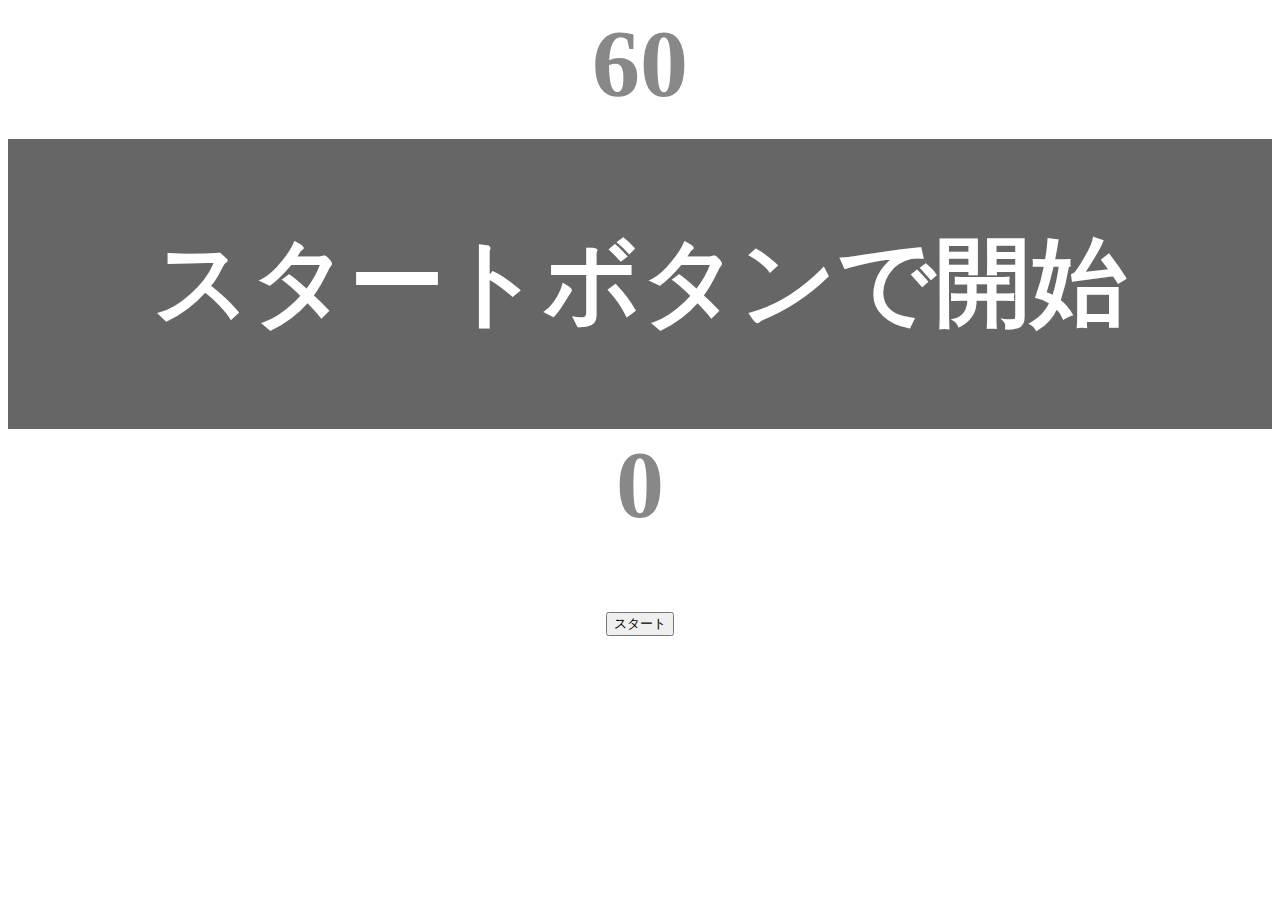
<file: kadai_001/index.html>
<!DOCTYPE html>
<html lang="ja">

<head>
    <title>タイピングゲーム</title>
    <meta charset="UTF-8">
    <meta name="description" content="【JavaScript応用編】簡易的なタイピングゲームです。">
    <meta name="viewport" content="width=device-width, initial-scale=1.0">
    <link rel="stylesheet" href="style.css">
</head>

<body>
    <p id="count" class="count">60</p>
    <div id="wrap" class="wrap">
        <span id="typed" class="typed"></span><span id="untyped"></span>
    </div>
    <p id="typecount" class="typecount">0</p>
    <button id="start">スタート</button>
    <script type="text/javascript" src="main.js"></script>

</body>

</html>
</file>
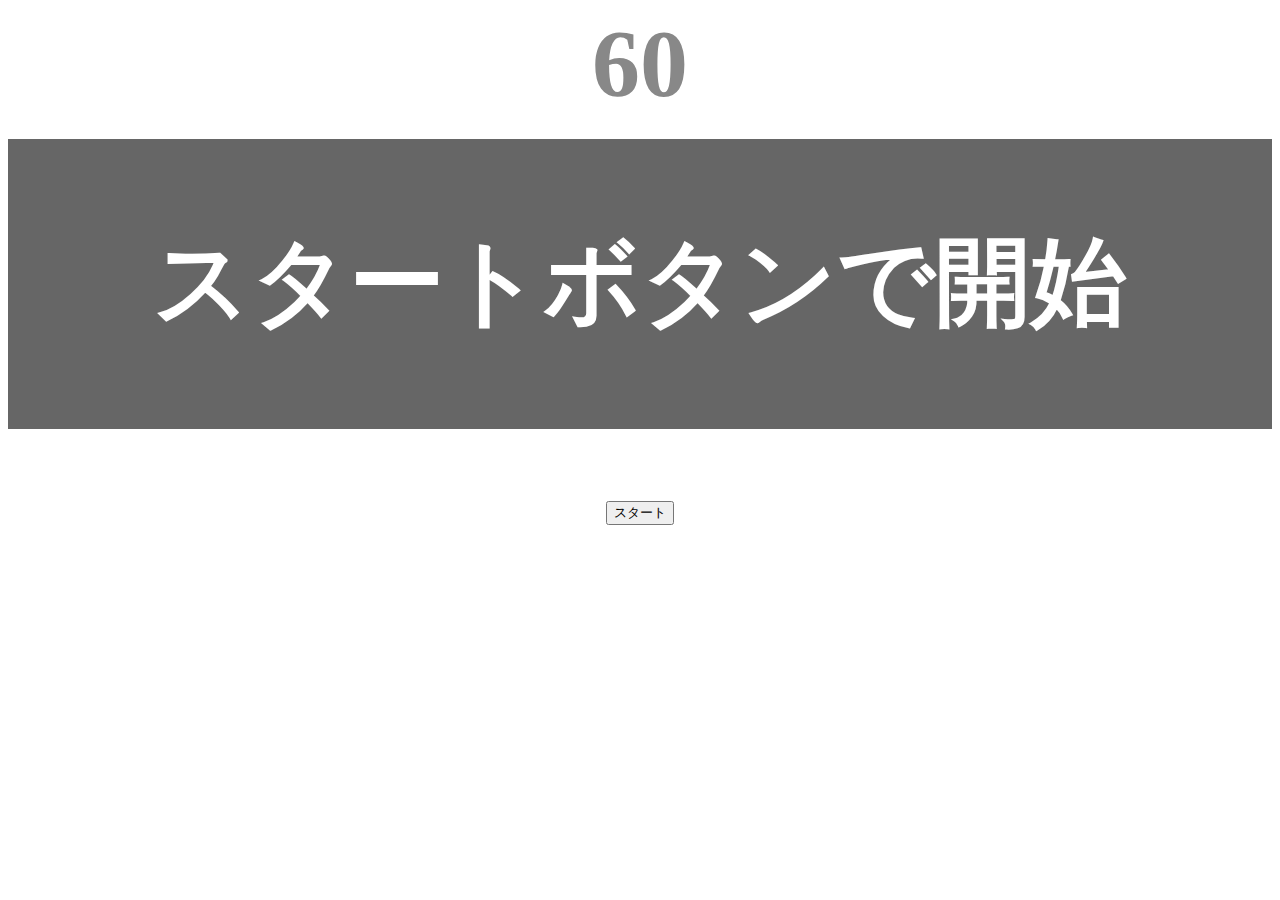
<file: kadai_002/index.html>
<!DOCTYPE html>
<html lang="ja">

<head>
    <title>タイピングゲーム</title>
    <meta charset="UTF-8">
    <meta name="description" content="【JavaScript応用編】簡易的なタイピングゲームです。">
    <meta name="viewport" content="width=device-width, initial-scale=1.0">
    <link rel="stylesheet" href="style.css">
</head>

<body>
    <p id="count" class="count">60</p>
    <div id="wrap" class="wrap">
        <span id="typed" class="typed"></span><span id="untyped"></span>
    </div>
    <button id="start">スタート</button>
    <script type="text/javascript" src="main.js"></script>
    <script>
        // 実行前にボタンを表示させる
        document.getElementById('start').style.display = 'inline-block';
        document.getElementById('timeup').textContent = '';
    </script>
</body>

</html>
</file>
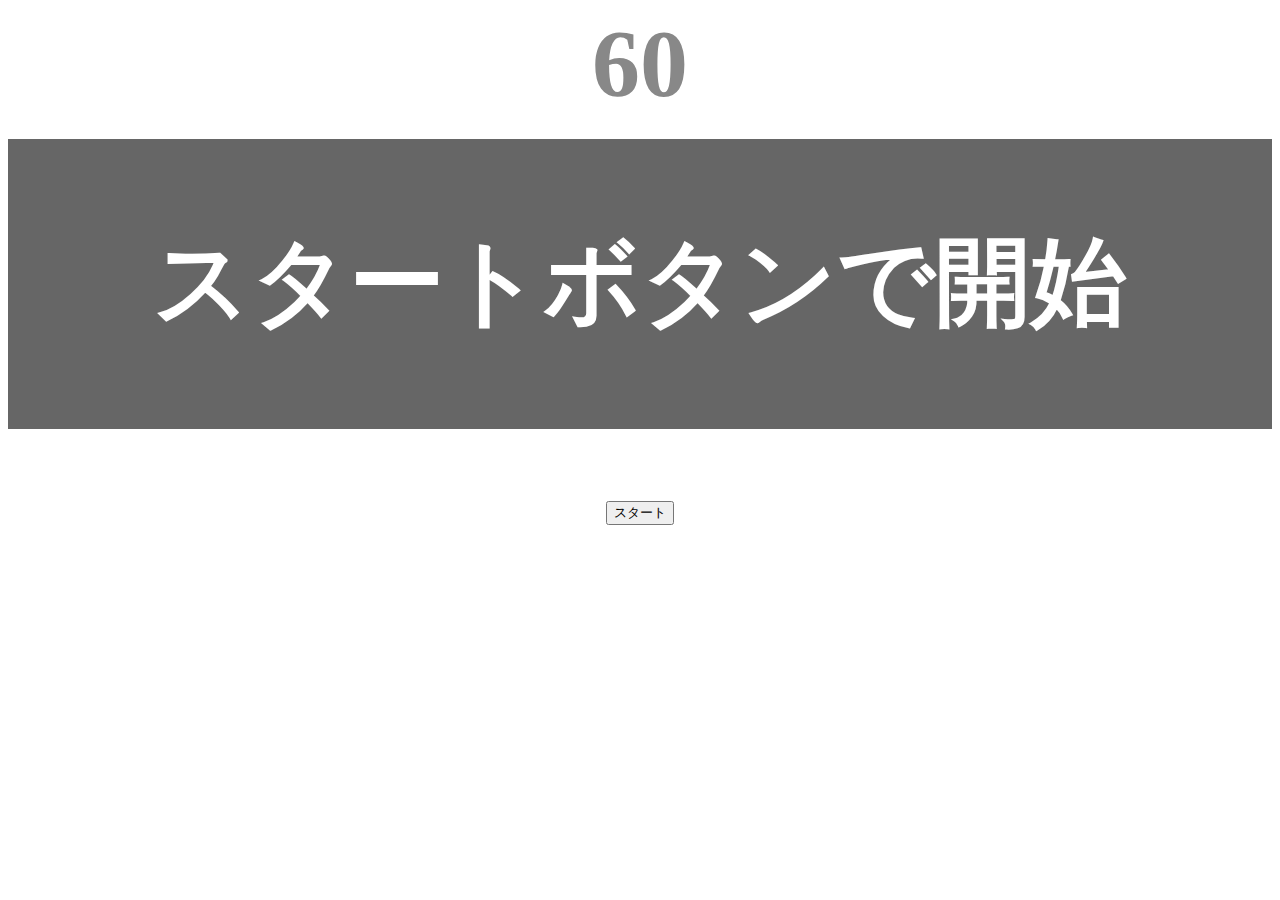
<file: kadai_tutorial_output/index.html>
<!DOCTYPE html>
<html lang="ja">

<head>
    <title>タイピングゲーム</title>
    <meta charset="UTF-8">
    <meta name="description" content="【JavaScript応用編】簡易的なタイピングゲームです。">
    <meta name="viewport" content="width=device-width, initial-scale=1.0">
    <link rel="stylesheet" href="style.css">
</head>

<body>
    <p id="count" class="count">60</p>
    <div id="wrap" class="wrap">
        <span id="typed" class="typed"></span><span id="untyped"></span>
    </div>
    <button id="start">スタート</button>
    <script type="text/javascript" src="main.js"></script>

</body>

</html>
</file>
<file: kadai_001/style.css>
/* タイピングゲーム全体の装飾（body） */
body {
    font-size: 6em;
    text-align: center;
}

/* ゲームの残り秒数が表示されるタイマーの領域（.count）*/
.count {
    margin: 0;
    font-weight: bold;
    color: #888;
}

/* 現在のタイプ数の領域（.typecount）*/
.typecount {
    margin: 0;
    font-weight: bold;
    color: #888;
}

/* テキストが表示される領域（.wrap） */
.wrap {
    margin-top: 20px;
    padding: 80px 40px;
    background-color: #666;
    font-weight: bold;
    color: #fff;
}

/* 正しくタイプされた場合のテキスト（.typed） */
.typed {
    color: lightgreen;
}

/* ミスタイプの場合の背景（.mistyped） */
.mistyped {
    background-color: red;
}
</file>
<file: kadai_002/style.css>
/* タイピングゲーム全体の装飾（body） */
body {
    font-size: 6em;
    text-align: center;
}

/* ゲームの残り秒数が表示されるタイマーの領域（.count）*/
.count {
    margin: 0;
    font-weight: bold;
    color: #888;
}

/* テキストが表示される領域（.wrap） */
.wrap {
    margin-top: 20px;
    padding: 80px 40px;
    background-color: #666;
    font-weight: bold;
    color: #fff;
}

/* 正しくタイプされた場合のテキスト（.typed） */
.typed {
    color: lightgreen;
}

/* ミスタイプの場合の背景（.mistyped） */
.mistyped {
    background-color: red;
}
</file>
<file: kadai_tutorial_output/style.css>
/* タイピングゲーム全体の装飾（body） */
body {
    font-size: 6em;
    text-align: center;
}

/* ゲームの残り秒数が表示されるタイマーの領域（.count）*/
.count {
    margin: 0;
    font-weight: bold;
    color: #888;
}

/* テキストが表示される領域（.wrap） */
.wrap {
    margin-top: 20px;
    padding: 80px 40px;
    background-color: #666;
    font-weight: bold;
    color: #fff;
}

/* 正しくタイプされた場合のテキスト（.typed） */
.typed {
    color: lightgreen;
}

/* ミスタイプの場合の背景（.mistyped） */
.mistyped {
    background-color: red;
}
</file>
